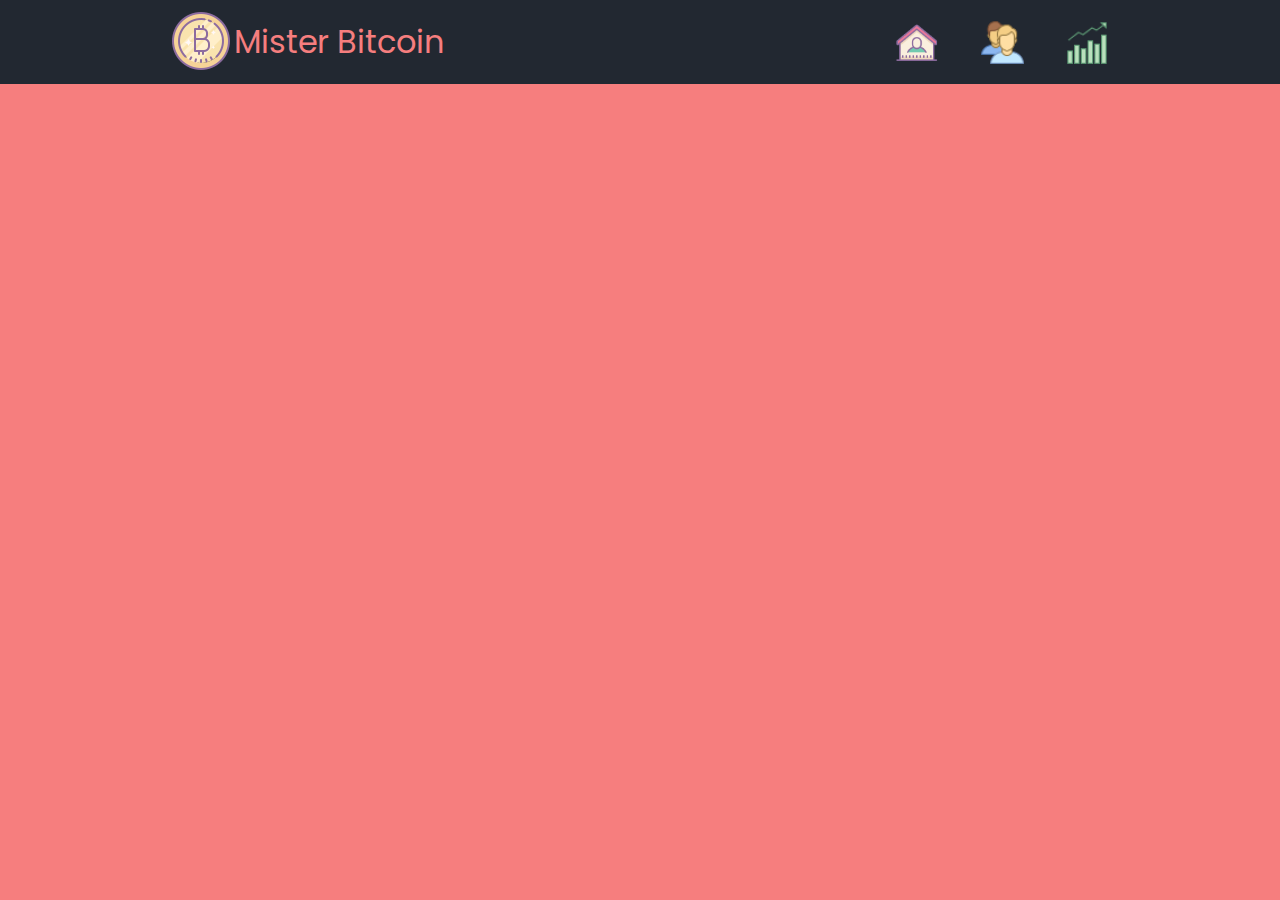
<file: index.html>
<!DOCTYPE html><html lang="en"><head>
  <meta charset="utf-8">
  <title>MisterBitcoin</title>
  <base href="https://aylambo.github.io/BitWallet/">
  <meta name="viewport" content="width=device-width, initial-scale=1">
  <link rel="icon" type="image/x-icon" href="favicon.ico">
<style>*{box-sizing:border-box;}html{scroll-behavior:smooth;font-family:Poppings,Segoe UI,sans-serif;font-size:16px;}body,html{color:#222831;}body{margin:0;background-color:#f67e7e;}@font-face{font-family:Poppings;src:url(Poppins-Regular.8081832fc5cfbf634aa6.ttf);}</style><link rel="stylesheet" href="styles.67bd8ac0d459244163e9.css" media="print" onload="this.media='all'"><noscript><link rel="stylesheet" href="styles.67bd8ac0d459244163e9.css"></noscript></head>
<body>
  <app-root></app-root>
<script src="runtime.cbf819795f1090acf18c.js" defer></script><script src="polyfills.c6c0f889c32f5e90c871.js" defer></script><script src="main.d219d43758724dfb9052.js" defer></script>

</body></html>
</file>
<file: styles.67bd8ac0d459244163e9.css>
.fs12{font-size:rem(12px)}.fs14{font-size:rem(14px)}.fs18{font-size:rem(18px)}.fs20{font-size:rem(20px)}.fs24{font-size:rem(24px)}.fs28{font-size:rem(28px)}.fs30{font-size:rem(30px)}.flex{display:flex}.flex>.full{flex:1}.flex.column{flex-direction:column}.flex.justify-center{justify-content:center}.flex.align-center{align-items:center}.flex.s-between{justify-content:space-between}.square-ratio{position:relative;overflow:hidden}.square-ratio:before{display:block;content:"";width:100%;padding-top:100%}.square-ratio>*{position:absolute;top:0;left:0;right:0;bottom:0}.square-ratio>img{height:100%;object-fit:cover}.video-ratio{position:relative;overflow:hidden}.video-ratio:before{display:block;content:"";width:100%;padding-top:56.25%}.video-ratio>*{position:absolute;top:0;left:0;right:0;bottom:0}.video-ratio>img{height:100%;object-fit:cover}.portrait-ratio{position:relative;overflow:hidden}.portrait-ratio:before{display:block;content:"";width:100%;padding-top:177.7777777778%}.portrait-ratio>*{position:absolute;top:0;left:0;right:0;bottom:0}.portrait-ratio>img{height:100%;object-fit:cover}.main-container{display:grid;grid-template-columns:minmax(2rem,1fr) minmax(auto,1100px) minmax(2rem,1fr)}.main-container>*{grid-column:2}.main-container>.full{grid-column:1/-1}@media (min-width:460px){.main-container{grid-template-columns:minmax(2rem,1fr) minmax(auto,460px) minmax(2rem,1fr)}}@media (min-width:720px){.main-container{grid-template-columns:minmax(2rem,1fr) minmax(auto,720px) minmax(2rem,1fr)}}@media (min-width:1100px){.main-container{grid-template-columns:minmax(170px,1fr) minmax(auto,1100px) minmax(170px,1fr)}}.card-grid{display:grid;grid-gap:20px;grid-template-columns:repeat(auto-fill,minmax(240px,1fr));grid-auto-flow:dense}.card-grid>:nth-child(3n+0){grid-row:span 2}.card-grid>:nth-child(2n+0){grid-column:span 2}*{box-sizing:border-box}html{scroll-behavior:smooth;font-family:Poppings,Segoe UI,sans-serif;font-size:16px}body,html{color:#222831}body{margin:0;background-color:#f67e7e}h1,h2,h3,h4,h5,h6,input{margin:0;font-family:Poppings,Segoe UI,sans-serif}h1,h2,h3,h4,h5,h6{font-weight:400;line-height:1}h1{font-size:rem(36px)}p{margin:0}a{text-decoration:none;color:inherit}ul{list-style:none;text-align:left}@font-face{font-family:Open-Sans;src:url(OpenSans-Regular.1b0809d519837cb7aad3.ttf)}@font-face{font-family:Semi-Bold;src:url(OpenSans-SemiBold.a16d8201b06a03c6c365.ttf)}@font-face{font-family:Poppings;src:url(Poppins-Regular.8081832fc5cfbf634aa6.ttf)}@font-face{font-family:Poppings-light;src:url(Poppins-Light.f41b63c0bb0963ace821.ttf)}@font-face{font-family:Poppings-medium;src:url(Poppins-Medium.9e1bb626874ed49aa343.ttf)}@font-face{font-family:Poppings-bold;src:url(Poppins-Bold.404e299be26d78e66794.ttf)}@font-face{font-family:Poppings-thin;src:url(Poppins-Thin.a61eaf4c2e4d44d6db6a.ttf)}.btn-af{background-color:inherit;color:inherit;padding:.5em 2em;font-family:Open-Sans;font-size:18px;border:1px solid #fff}.btn:hover,.primary-btn{cursor:pointer}.primary-btn{font-size:14px;line-height:20px;font-weight:400;box-sizing:border-box;display:inline-flex;align-items:center;justify-content:center;border-radius:3px;padding:6px 12px;text-decoration:none;background-color:#091e420a;transition-property:background-color,border-color,box-shadow;transition-duration:85ms;transition-timing-function:ease;background-color:#0079bf;box-shadow:none;border:none;color:#fff;font-family:Poppings,Segoe UI,sans-serif}.primary-btn:hover{background-color:#026aa7}.primary-btn.menu-btn{margin-right:10px}.secondary-btn{box-sizing:border-box;-webkit-appearance:none;border-radius:3px;border:none;display:inline-block;line-height:20px;margin-bottom:10px;padding:6px 12px;text-decoration:none;position:relative;font-family:Poppings,Segoe UI,sans-serif;background-color:#091e420a}.secondary-btn:hover{background-color:#091e4214}.detail-act-btn{display:flex;align-items:center;background-color:#091e420a;border:none;border-radius:3px;cursor:pointer;height:32px;margin-top:8px;max-width:300px;padding:6px 12px;transition-duration:85ms;transition-timing-function:ease;font-family:Poppings,Segoe UI,sans-serif}.detail-act-btn:hover{background-color:#091e4214}.txt{padding-inline-start:5px}.yes-no-btns{display:flex;align-items:center;color:#6e798f;padding-block-end:10px}.yes-no-btns .cancel-btn{margin-inline-start:10px;font-size:24px}.yes-no-btns .cancel-btn:hover{color:#42526e}
</file>
